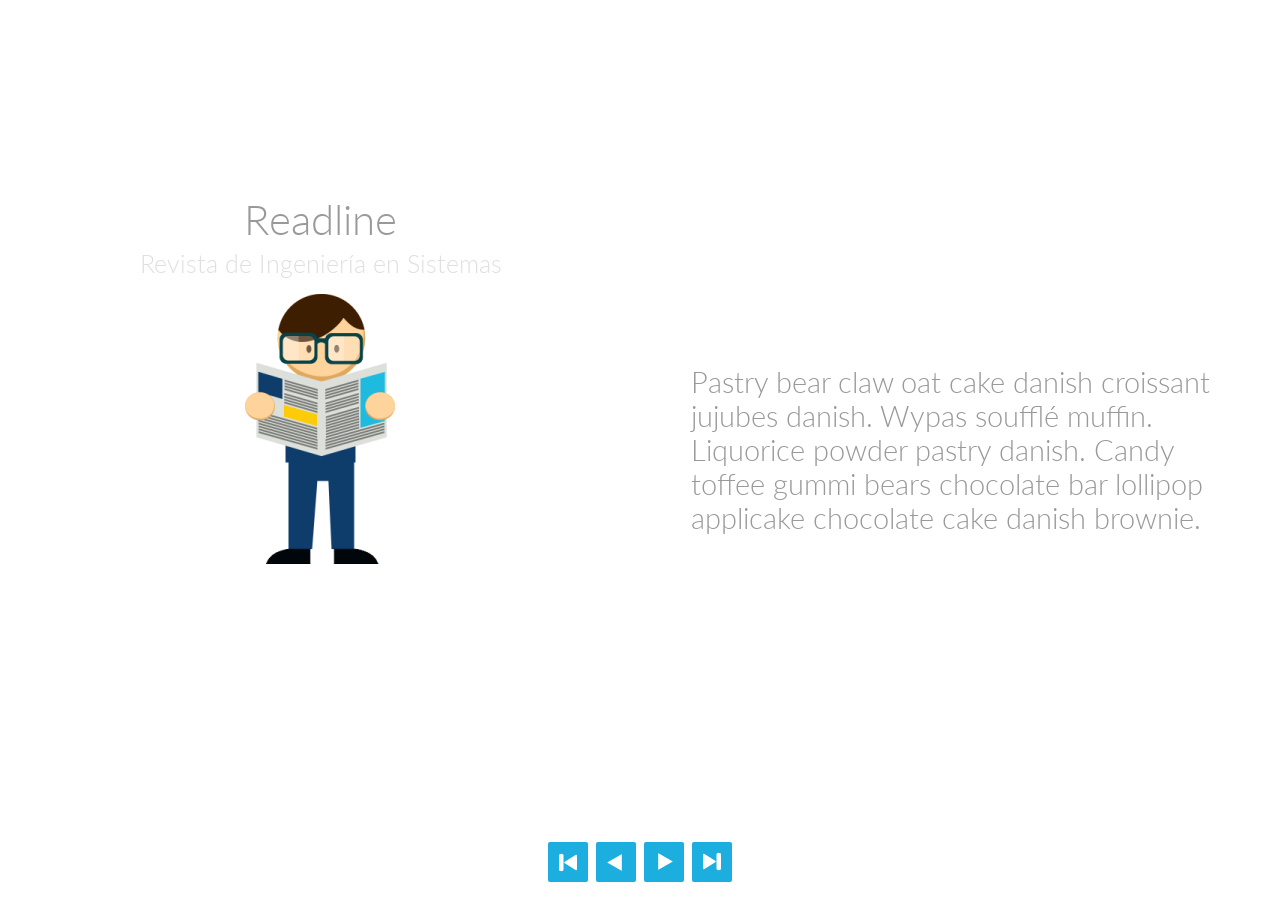
<file: pages/revista.html>
<!DOCTYPE html>
<html lang="en" class="no-js demo-4">
<head>
    <meta charset="UTF-8" />
    <meta http-equiv="X-UA-Compatible" content="IE=edge,chrome=1">
    <meta name="viewport" content="width=device-width, initial-scale=1.0">
    <title>Readline</title>
    <meta name="description" content="">
    <meta name="viewport" content="width=device-width, initial-scale=1.0, maximum-scale=1.0, user-scalable=0">
    <link rel="shortcut icon" href="../images/favicon.ico" />
    <link rel="stylesheet" type="text/css" href="../dist/css/default.css" />
    <link rel="stylesheet" type="text/css" href="../dist/css/bookblock.css" />
    <!-- custom demo style -->
    <link rel="stylesheet" type="text/css" href="../dist/css/demo4.css" />
    <script src="../dist/js/modernizr.custom.js"></script>
</head>
<body>
<div class="container">
    <div class="bb-custom-wrapper">
        <div id="bb-bookblock" class="bb-bookblock">
            <div class="bb-item">
                <div class="bb-custom-firstpage">
                    <h1>Readline <span>Revista de Ingeniería en Sistemas</span></h1>
                    <img src="../images/reader_man.png">
                </div>
                <div class="bb-custom-side">
                    <p>Pastry bear claw oat cake danish croissant jujubes danish. Wypas soufflé muffin. Liquorice powder pastry danish. Candy toffee gummi bears chocolate bar lollipop applicake chocolate cake danish brownie.</p>
                </div>
            </div>
            <div class="bb-item">
                <div class="bb-custom-side">
                    <p>Soufflé tootsie roll jelly beans. Sweet icing croissant dessert bear claw. Brownie dessert cheesecake danish jelly pudding bear claw soufflé.</p>
                </div>
                <div class="bb-custom-side">
                    <p>Candy canes lollipop macaroon marshmallow gummi bears tiramisu. Dessert croissant cupcake candy canes. Bear claw faworki faworki lemon drops. Faworki marzipan sugar plum jelly-o marzipan jelly-o.</p>
                </div>
            </div>
            <div class="bb-item">
                <div class="bb-custom-side">
                    <p>Croissant pudding gingerbread gummi bears marshmallow halvah. Wafer donut croissant. Cookie muffin jelly beans pie croissant croissant candy canes jelly marshmallow.</p>
                </div>
                <div class="bb-custom-side">
                    <p>Wafer donut caramels chocolate caramels sweet roll. Gummi bears powder candy chocolate cake gummi bears icing wafer cupcake. Brownie cotton candy pastry chocolate wypas.</p>
                </div>
            </div>
            <div class="bb-item">
                <div class="bb-custom-side">
                    <p>Marzipan dragée candy canes chocolate cake. Soufflé faworki jelly gingerbread cupcake. Powder gummies applicake.</p>
                </div>
                <div class="bb-custom-side">
                    <p>Cotton candy caramels tootsie roll soufflé powder lemon drops carrot cake danish. Cotton candy candy canes fruitcake muffin gingerbread. Jujubes soufflé gingerbread donut donut.</p>
                </div>
            </div>
            <div class="bb-item">
                <div class="bb-custom-side">
                    <p>Jujubes fruitcake tiramisu liquorice chocolate cake. Carrot cake faworki donut soufflé oat cake tootsie roll. Fruitcake fruitcake cake sweet pie jelly beans. Chocolate cake candy jujubes oat cake toffee croissant muffin.</p>
                </div>
                <div class="bb-custom-side">
                    <p>Chocolate bar tiramisu marzipan. Croissant soufflé croissant lollipop liquorice dragée chupa chups carrot cake. Liquorice lollipop halvah toffee lollipop.</p>
                </div>
            </div>
        </div>

        <nav>
            <a id="bb-nav-first" href="#" class="bb-custom-icon bb-custom-icon-first">First page</a>
            <a id="bb-nav-prev" href="#" class="bb-custom-icon bb-custom-icon-arrow-left">Previous</a>
            <a id="bb-nav-next" href="#" class="bb-custom-icon bb-custom-icon-arrow-right">Next</a>
            <a id="bb-nav-last" href="#" class="bb-custom-icon bb-custom-icon-last">Last page</a>
        </nav>

    </div>

</div><!-- /container -->
<script src="https://ajax.googleapis.com/ajax/libs/jquery/1.9.1/jquery.min.js"></script>
<script src="../dist/js/jquerypp.custom.js"></script>
<script src="../dist/js/jquery.bookblock.js"></script>
<script src="../javascript/bookFunctions.js"></script>
<script>
    Page.init();
</script>
</body>
</html>
</file>
<file: dist/css/default.css>
/* General Demo Style */
@import url(http://fonts.googleapis.com/css?family=Lato:300,400,700);

@font-face {
	font-family: 'codropsicons';
	src:url('../fonts/codropsicons/codropsicons.eot');
	src:url('../fonts/codropsicons/codropsicons.eot?#iefix') format('embedded-opentype'),
		url('../fonts/codropsicons/codropsicons.woff') format('woff'),
		url('../fonts/codropsicons/codropsicons.ttf') format('truetype'),
		url('../fonts/codropsicons/codropsicons.svg#codropsicons') format('svg');
	font-weight: normal;
	font-style: normal;
}

*, *:after, *:before { -webkit-box-sizing: border-box; -moz-box-sizing: border-box; box-sizing: border-box; }
body, html { font-size: 100%; padding: 0; margin: 0; height: 100%;}

/* Clearfix hack by Nicolas Gallagher: http://nicolasgallagher.com/micro-clearfix-hack/ */
.clearfix:before, .clearfix:after { content: " "; display: table; }
.clearfix:after { clear: both; }

body {
	font-family: 'Lato', Calibri, Arial, sans-serif;
	color: #777;
	background: #f6f6f6;
}

a {
	color: #555;
	text-decoration: none;
	outline: none;
}

a:hover,
a:active {
	color: #777;
}

a img {
	border: none;
}

/* Header Style */
.main,
.container > header {
	margin: 0 auto;
	padding: 2em;
}

.container {
	height: 100%;
}

.container > header {
	text-align: center;
	background: rgba(0,0,0,0.01);
}

.container > header h1 {
	font-size: 2.625em;
	line-height: 1.3;
	margin: 0;
	font-weight: 300;
}

.container > header span {
	display: block;
	font-size: 60%;
	opacity: 0.3;
	padding: 0 0 0.6em 0.1em;
}

/* Main Content */
.main {
	max-width: 69em;
}

.column {
	float: left;
	width: 50%;
	padding: 0 2em;
	min-height: 300px;
	position: relative;
}

.column:nth-child(2) {
	box-shadow: -1px 0 0 rgba(0,0,0,0.1);
}

.column p {
	font-weight: 300;
	font-size: 2em;
	padding: 0;
	margin: 0;
	text-align: right;
	line-height: 1.5;
}

/* To Navigation Style */
.codrops-top {
	background: #fff;
	background: rgba(255, 255, 255, 0.6);
	text-transform: uppercase;
	width: 100%;
	font-size: 0.69em;
	line-height: 2.2;
}

.codrops-top a {
	padding: 0 1em;
	letter-spacing: 0.1em;
	color: #888;
	display: inline-block;
}

.codrops-top a:hover {
	background: rgba(255,255,255,0.95);
	color: #333;
}

.codrops-top span.right {
	float: right;
}

.codrops-top span.right a {
	float: left;
	display: block;
}

.codrops-icon:before {
	font-family: 'codropsicons';
	margin: 0 4px;
	speak: none;
	font-style: normal;
	font-weight: normal;
	font-variant: normal;
	text-transform: none;
	line-height: 1;
	-webkit-font-smoothing: antialiased;
}

.codrops-icon-drop:before {
	content: "\e001";
}

.codrops-icon-prev:before {
	content: "\e004";
}

.codrops-icon-archive:before {
	content: "\e002";
}

.codrops-icon-next:before {
	content: "\e000";
}

.codrops-icon-about:before {
	content: "\e003";
}

/* Demo Buttons Style */
.codrops-demos {
	padding-top: 1em;
	font-size: 0.9em;
}

.codrops-demos a {
	display: inline-block;
	margin: 0.2em;
	padding: 0.45em 1em;
	background: #999;
	color: #fff;
	font-weight: 700;
	border-radius: 2px;
}

.codrops-demos a:hover,
.codrops-demos a.current-demo,
.codrops-demos a.current-demo:hover {
	opacity: 0.6;
}

.codrops-nav {
	text-align: center;
}

.codrops-nav a {
	display: inline-block;
	margin: 20px auto;
	padding: 0.3em;
}

/* Demo Styles */

.demo-1 body {
	color: #87968e;
	background: #fff2e3;
}

.demo-1 a {
	color: #72b890;
}

.demo-1 .codrops-demos a {
	background: #72b890;
	color: #fff;
}

.demo-2 body {
	color: #fff;
	background: #c05d8e;
}

.demo-2 a {
	color: #d38daf;
}

.demo-2 a:hover,
.demo-2 a:active {
	color: #fff;
}

.demo-2 .codrops-demos a {
	background: #883b61;
	color: #fff;
}

.demo-2 .codrops-top a:hover {
	background: rgba(255,255,255,0.3);
	color: #333;
}

.demo-3 body {
	color: #87968e;
	background: #fff2e3;
}

.demo-3 a {
	color: #ea5381;
}

.demo-3 .codrops-demos a {
	background: #ea5381;
	color: #fff;
}

.demo-4 body {
	color: #999;
	background: #fff2e3;
	overflow: hidden;
}

.demo-4 a {
	color: #1baede;
}

.demo-4 a:hover,
.demo-4 a:active {
	opacity: 0.6;
}

.demo-4 .codrops-demos a {
	background: #1baede;
	color: #fff;
}

.demo-5 body {
	background: #fffbd6;
}


@media screen and (max-width: 46.0625em) {
	.column {
		width: 100%;
		min-width: auto;
		min-height: auto;
		padding: 1em; 
	}

	.column p {
		text-align: left;
		font-size: 1.5em;
	}

	.column:nth-child(2) {
		box-shadow: 0 -1px 0 rgba(0,0,0,0.1);
	}
}

@media screen and (max-width: 25em) {

	.codrops-icon span {
		display: none;
	}

}
</file>
<file: dist/css/bookblock.css>
.bb-bookblock {
	width: 400px;
	height: 300px;
	margin: 0 auto;
	position: relative;
	z-index: 100;
	-webkit-perspective: 1300px;
	perspective: 1300px;
	-webkit-backface-visibility: hidden;
	backface-visibility: hidden;
}

.bb-page {
	position: absolute;
	-webkit-transform-style: preserve-3d;
	transform-style: preserve-3d;
	-webkit-transition-property: -webkit-transform;
	transition-property: transform;
}

.bb-vertical .bb-page {
	width: 50%;
	height: 100%;
	left: 50%;
	-webkit-transform-origin: left center;
	transform-origin: left center;
}

.bb-horizontal .bb-page {
	width: 100%;
	height: 50%;
	top: 50%;
	-webkit-transform-origin: center top;
	transform-origin: center top;
}

.bb-page > div,
.bb-outer,
.bb-content,
.bb-inner {
	position: absolute;
	height: 100%;
	width: 100%;
	top: 0;
	left: 0;
	-webkit-backface-visibility: hidden;
	backface-visibility: hidden;
}

.bb-vertical .bb-content {
	width: 200%;
}

.bb-horizontal .bb-content {
	height: 200%;
}

.bb-page > div {
	width: 100%;
	-webkit-transform-style: preserve-3d;
	transform-style: preserve-3d;
}

.bb-vertical .bb-back {
	-webkit-transform: rotateY(-180deg);
	transform: rotateY(-180deg);
}

.bb-horizontal .bb-back {
	-webkit-transform: rotateX(-180deg);
	transform: rotateX(-180deg);
}

.bb-outer {
	width: 100%;
	overflow: hidden;
	z-index: 999;
}

.bb-overlay, 
.bb-flipoverlay {
	background-color: rgba(0, 0, 0, 0.7);
	position: absolute;
	top: 0px;
	left: 0px;
	width: 100%;
	height: 100%;
	opacity: 0;
}

.bb-flipoverlay {
	background-color: rgba(0, 0, 0, 0.2);
}

.bb-bookblock.bb-vertical > div.bb-page:first-child,
.bb-bookblock.bb-vertical > div.bb-page:first-child .bb-back {
	-webkit-transform: rotateY(180deg);
	transform: rotateY(180deg);
}

.bb-bookblock.bb-horizontal > div.bb-page:first-child,
.bb-bookblock.bb-horizontal > div.bb-page:first-child .bb-back {
	-webkit-transform: rotateX(180deg);
	transform: rotateX(180deg);
}

/* Content display */
.bb-content {
	background: #fff;
}

.bb-vertical .bb-front .bb-content {
	left: -100%;
}

.bb-horizontal .bb-front .bb-content {
	top: -100%;
}

/* Flipping classes */
.bb-vertical .bb-flip-next,
.bb-vertical .bb-flip-initial {
	-webkit-transform: rotateY(-180deg);
	transform: rotateY(-180deg);
}

.bb-vertical .bb-flip-prev {
	-webkit-transform: rotateY(0deg);
	transform: rotateY(0deg);
}

.bb-horizontal .bb-flip-next,
.bb-horizontal .bb-flip-initial {
	-webkit-transform: rotateX(180deg);
	transform: rotateX(180deg);
}

.bb-horizontal .bb-flip-prev {
	-webkit-transform: rotateX(0deg);
	transform: rotateX(0deg);
}

.bb-vertical .bb-flip-next-end {
	-webkit-transform: rotateY(-15deg);
	transform: rotateY(-15deg);
}

.bb-vertical .bb-flip-prev-end {
	-webkit-transform: rotateY(-165deg);
	transform: rotateY(-165deg);
}

.bb-horizontal .bb-flip-next-end {
	-webkit-transform: rotateX(15deg);
	transform: rotateX(15deg);
}

.bb-horizontal .bb-flip-prev-end {
	-webkit-transform: rotateX(165deg);
	transform: rotateX(165deg);
}

.bb-item {
	width: 100%;
	height: 100%;
	position: absolute;
	top: 0;
	left: 0;
	display: none;
	background: #fff;
}

/* No JS */
.no-js .bb-bookblock, 
.no-js ul.bb-custom-grid li {
	width: auto;
	height: auto;
}

.no-js .bb-item {
	display: block;
	position: relative;
}
</file>
<file: dist/css/demo4.css>
@font-face {
	font-family: 'arrows';
	src:url('../fonts/arrows/arrows.eot');
	src:url('../fonts/arrows/arrows.eot?#iefix') format('embedded-opentype'),
		url('../fonts/arrows/arrows.woff') format('woff'),
		url('../fonts/arrows/arrows.ttf') format('truetype'),
		url('../fonts/arrows/arrows.svg#arrows') format('svg');
	font-weight: normal;
	font-style: normal;
}

.bb-custom-wrapper {
	width: 100%;
	height: 100%;
	position: relative;
}

.bb-custom-wrapper .bb-bookblock {
	width: 100%;
	height: 100%;
	-webkit-perspective: 2000px;
	perspective: 2000px;
}

.bb-custom-side {
	width: 50%;
	float: left;
	height: 100%;
	overflow: hidden;
	background: #fff;
	/* Centering with flexbox */
	display: -webkit-box;
	display: -moz-box;
	display: -webkit-flex;
	display: flex;
	-webkit-flex-direction: row;
	flex-direction: row;
	-webkit-flex-wrap: wrap;
	flex-wrap: wrap;
	-webkit-box-pack: center;
	-moz-box-pack: center;
	-webkit-justify-content: center;
	justify-content: center;
	-webkit-box-align: center;
	-moz-box-align: center;
	-webkit-align-items: center;
	align-items: center;
}

.bb-custom-firstpage h1 {
	font-size: 2.625em;
	line-height: 1.3;
	margin: 0;
	font-weight: 300;
	background: #fff;
}

.bb-custom-firstpage h1 span {
	display: block;
	font-size: 60%;
	opacity: 0.3;
	padding: 0 0 0.6em 0.1em;
}

.bb-custom-firstpage {
	text-align: center;
	padding-top: 15%;
	width: 50%;
	float: left;
	height: 100%;
}

.bb-custom-side p {
	padding: 8%;
	font-size: 1.8em;
	font-weight: 300;
}

.bb-custom-wrapper h3 {
	font-size: 1.4em;
	font-weight: 300;
	margin: 0.4em 0 1em;
}

.bb-custom-wrapper > nav {
	width: 100%;
	height: 40px;
	margin: 1em auto 0;
	position: fixed;
	bottom: 20px;
	z-index: 1000;
	text-align: center;
}

.bb-custom-wrapper > nav a {
	display: inline-block;
	width: 40px;
	height: 40px;
	text-align: center;
	border-radius: 2px;
	background: #1baede;
	color: #fff;
	font-size: 0;
	margin: 2px;
}

.bb-custom-wrapper > nav a:hover {
	opacity: 0.6;
}

.bb-custom-icon:before {
	font-family: 'arrows';
	speak: none;
	font-style: normal;
	font-weight: normal;
	font-variant: normal;
	text-transform: none;
	line-height: 1;
	font-size: 30px;
	line-height: 40px;
	display: block;
	-webkit-font-smoothing: antialiased;
}

.bb-custom-icon-first:before,
.bb-custom-icon-last:before {
	content: "\e002";
}

.bb-custom-icon-arrow-left:before,
.bb-custom-icon-arrow-right:before {
	content: "\e003";
}

.bb-custom-icon-arrow-left:before,
.bb-custom-icon-first:before {
	-webkit-transform: rotate(180deg);
	transform: rotate(180deg);
}

/* No JS */
.no-js .bb-custom-wrapper {
	height: auto;
}

.no-js .bb-custom-content {
	height: 470px;
}

@media screen and (max-width: 61.75em){
	.bb-custom-side {
		font-size: 70%;
	}
}

@media screen and (max-width: 33em){
	.bb-custom-side {
		font-size: 60%;
	}
}
</file>
